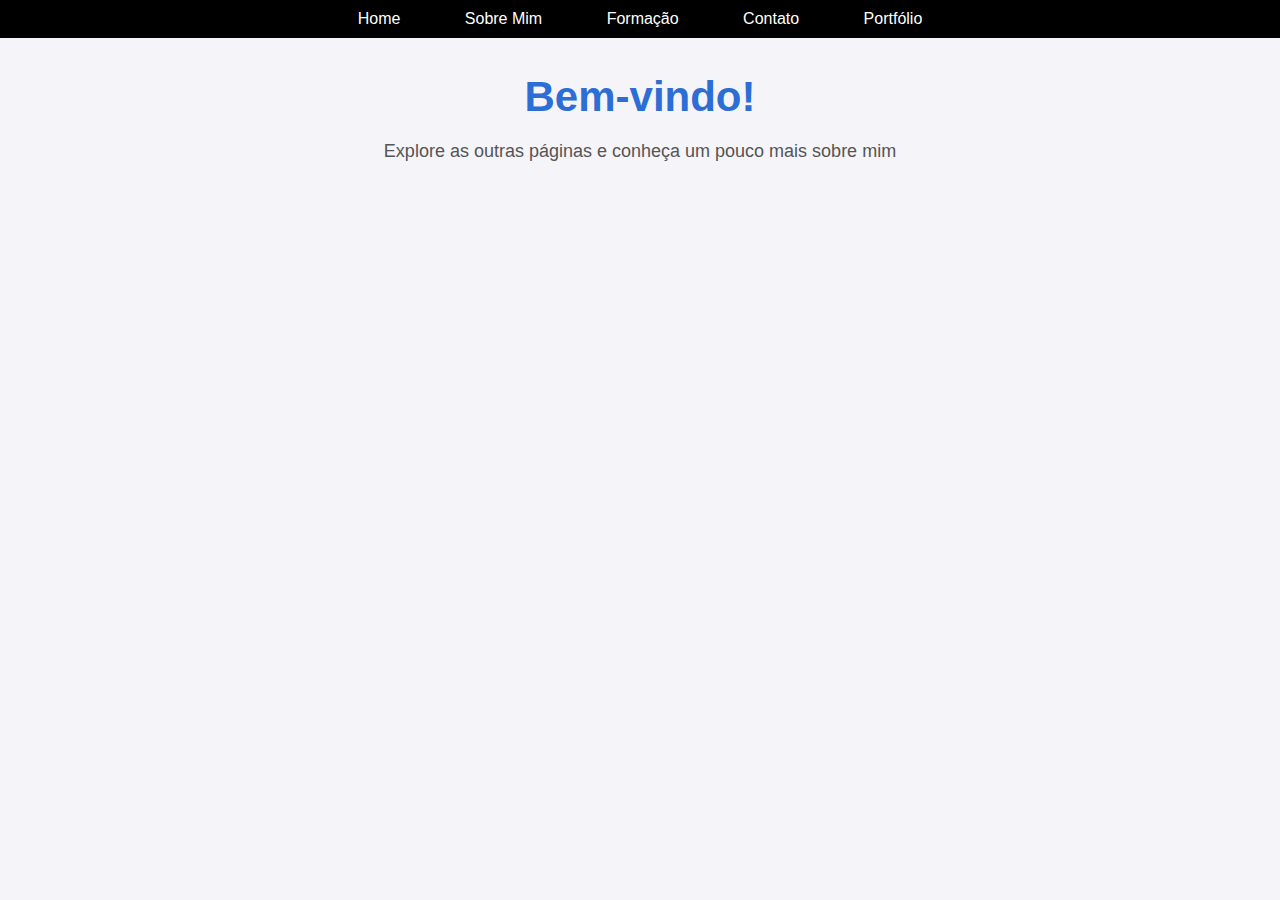
<file: index.html>
<!DOCTYPE html>
<html lang="pt-br">

<head>
  <meta charset="UTF-8">
  <title>Trabalho-Uninter</title>
  <link rel="stylesheet" href="styles.css"> <!-- Arquivo CSS externo -->
</head>

<body>

  <!--Menu de Navegação -->
  <div class="nav">
    <nav>
      <!-- Cada link chama a função "mostrar" para exibir o conteúdo do setor correspondente -->
      <a href="#" onclick="mostrar('home')">Home</a>
      <a href="#" onclick="mostrar('sobre')">Sobre Mim</a>
      <a href="#" onclick="mostrar('formacao')">Formação</a>
      <a href="#" onclick="mostrar('contato')">Contato</a>
      <a href="#" onclick="mostrar('portfolio')">Portfólio</a>
    </nav>
  </div>

  <!--Área de Conteúdo Dinâmico (o conteúdo trocado pelo JS aparece aqui) -->
  <div id="conteudo">
    <h2>Bem-vindo!</h2>
    <p>Explore as outras páginas e conheça um pouco mais sobre mim</p>
  </div>

  <!--Script para troca de conteúdo-->
  <script>
    function mostrar(pagina) {
      
      let conteudo = document.getElementById("conteudo");
      
      // Página inicial
      if (pagina === "home") {
        conteudo.innerHTML = `
          <div id="home">
            <h2>OPS!</h2>
            <p>Este é o Início, por que não volta as outras páginas? :)</p>
          </div>
        `;
      }

      // Página "Sobre Mim"
      else if (pagina === "sobre") {
        conteudo.innerHTML = `
          <div id="sobre">
            <img src="Imagens/minhaFoto.jpg" alt="Minha Foto" width="250">
            <h2>Sobre Mim</h2>
            <p>Olá! Meu nome é João Victor.</p>
            <p>Desde muito jovem sou apaixonado por <strong>tecnologia</strong> e <strong>jogos</strong>. 
               Essa curiosidade me motivou a aprender, explorar novas ferramentas e desenvolver habilidades que hoje aplico em projetos e estudos. 
               Busco sempre evoluir, unindo criatividade e conhecimento técnico para criar soluções inovadoras.</p>
          </div>
        `;
      }

      // Página "Formação"
      else if (pagina === "formacao") {
        conteudo.innerHTML = `
          <div id="formacao">
            <h2>Formação</h2>          
            <ul class="lista-formacao">
              <li>Ensino Médio - Ernani Vidal</li>
              <li>Análise e Desenvolvimento de Sistemas - Uninter</li>
              <li>Desenvolvimento de jogos na unity - Gamescola</li>
            </ul>
          </div>
        `;
      }

      // Página "Contato"
      else if (pagina === "contato") {
        conteudo.innerHTML = `
          <div id="contato">
            <h2>Contato</h2>
            <p>Preencha o formulário abaixo para falar comigo:</p>
            
            <form id="form-contato" class="form-contato">
              <div>
                <label for="nome">Nome:</label>
                <input type="text" id="nome" name="nome" placeholder="Digite seu nome" required>
              </div>

              <div>
                <label for="email">Email:</label>
                <input type="email" id="email" name="email" placeholder="Digite seu email" required>
              </div>

              <div>
                <label for="mensagem">Mensagem:</label>
                <textarea id="mensagem" name="mensagem" rows="5" placeholder="Escreva sua mensagem..." required></textarea>
              </div>

              <div>
                <button type="submit" id="btn-enviar">Enviar</button>
              </div>
            </form>
          </div>
        `;
      }

      // Página "Portfólio"
      else if (pagina === "portfolio") {
        conteudo.innerHTML = `
          <div id="portfolio">
            <h2>Portfólio</h2>
            <p>Aqui estão alguns de meus trabalhos/projetos e meu perfil do GitHub.</p>
            <ul>
              <li><a href="https://github.com/Victorxxz" target="_blank">Meu GitHub</a></li>
              <li><a href="https://github.com/Victorxxz/Projetos" target="_blank">Meus Projetos</a></li>
            </ul>
          </div>
        `;
      }
    }
  </script>

</body>
</html>
</file>
<file: styles.css>
/* Estilos Globais */

body {
  margin: 0;
  font-family: Arial, Helvetica, sans-serif;
  background-color: #f4f4f9;
  color: #333;
  text-align: center;
}

li {
  list-style-type: none;
}

/* Menu de Navegação */
.nav {
  background-color: rgb(0, 0, 0);
  padding: 10px 0px;
  text-align: center;
}

.nav a {
  color: white;
  text-decoration: none;
  margin: 0 15px;
  padding: 8px 15px;
  border-radius: 5px;
  transition: background 0.3s, color 0.3s;
}

.nav a:hover {
  background-color: white;
  color: #333;
}

/* Página Home*/
#home {
  display: flex;
  flex-direction: column;
  justify-content: center;
  align-items: center;
  text-align: center;
  height: 80vh;
  background: linear-gradient(135deg, #f7f9fc, #eaf3ff);
  font-family: 'Segoe UI', Tahoma, Geneva, Verdana, sans-serif;
  color: #333;
}

#home h2, 
#conteudo h2 {
  font-size: 42px;
  font-weight: 700;
  color: #2c6ed5;
  margin-bottom: 20px;
}

#home p, 
#conteudo p {
  font-size: 18px;
  color: #555;
  margin-bottom: 30px;
}

/*Seção Sobre Mim */
#sobre {
  max-width: 800px;
  margin: 50px auto;
  padding: 30px;
  background: #fff;
  border-radius: 12px;
  box-shadow: 0 4px 12px rgba(0,0,0,0.15);
  text-align: center;
  font-family: Arial, Helvetica, sans-serif;
}

#sobre img {
  width: 180px;
  height: 180px;
  object-fit: cover;
  border-radius: 50%;
  border: 4px solid #0077ff;
  box-shadow: 0 4px 10px rgba(0,0,0,0.2);
  margin-bottom: 20px;
}

#sobre h2 {
  font-size: 28px;
  margin-bottom: 10px;
  color: #222;
}

#sobre p:first-of-type {
  font-size: 16px;
  font-weight: 500;
  color: #555;
  margin-bottom: 20px;
}

#sobre p:last-of-type {
  font-size: 16px;
  line-height: 1.6;
  color: #333;
  text-align: justify;
}

/*Seção Contato*/
#contato {
  max-width: 500px;
  margin: 50px auto;
  padding: 30px;
  background: #ffffff;
  border-radius: 12px;
  box-shadow: 0 4px 12px rgba(0,0,0,0.15);
  font-family: Arial, Helvetica, sans-serif;
}

#contato h2 {
  text-align: center;
  margin-bottom: 15px;
  color: #222;
}

#contato p {
  text-align: center;
  margin-bottom: 20px;
  color: #444;
}

#contato label {
  display: block;
  font-weight: bold;
  margin-bottom: 6px;
  color: #333;
}

/* Inputs e Textarea */
#contato input[type="text"],
#contato input[type="email"],
#contato textarea {
  width: 100%;
  padding: 10px;
  margin-bottom: 15px;
  border: 1px solid #ccc;
  border-radius: 8px;
  font-size: 14px;
  transition: 0.3s;
}

#contato input:focus,
#contato textarea:focus {
  border-color: #4a90e2;
  outline: none;
  box-shadow: 0 0 5px rgba(74,144,226,0.5);
}

/* Botões */
#contato button,
#contato input[type="submit"] {
  width: 100%;
  padding: 12px;
  border: none;
  border-radius: 8px;
  background: #4a90e2;
  color: #fff;
  font-size: 16px;
  cursor: pointer;
  transition: background 0.3s;
}

#contato button:hover,
#contato input[type="submit"]:hover {
  background: #357ABD;
}

/*Seção Formação*/
#formacao {
  max-width: 700px;
  margin: 50px auto;
  padding: 30px;
  background: #ffffff;
  border-radius: 12px;
  box-shadow: 0 4px 12px rgba(0,0,0,0.15);
  font-family: Arial, Helvetica, sans-serif;
}

#formacao h2 {
  text-align: center;
  margin-bottom: 15px;
  font-size: 26px;
  color: #222;
}

#formacao p {
  text-align: center;
  margin-bottom: 25px;
  color: #555;
}

#formacao ul {
  list-style: none; 
  padding-left: 0;
}

#formacao ul li {
  background: #f5f5f5;
  margin: 10px 0;
  padding: 15px;
  border-left: 6px solid #4a90e2;
  border-radius: 6px;
  font-size: 16px;
  color: #333;
  transition: transform 0.2s, background 0.2s;
}

#formacao ul li:hover {
  background: #e9f1fc;
  transform: translateX(5px);
}

/* Portfólio */
#portfolio {
  display: flex;
  flex-direction: column;
  align-items: center;
  text-align: center;
  padding: 60px 20px;
  background: linear-gradient(135deg, #f9fbff, #eef3fa);
  font-family: 'Segoe UI', Tahoma, Geneva, Verdana, sans-serif;
  color: #333;
}

/* Título do Portfólio */
#portfolio h2 {
  font-size: 38px;
  font-weight: 700;
  color: #2c6ed5;
  margin-bottom: 10px;
}

/* Subtítulo */
#portfolio p {
  font-size: 18px;
  color: #555;
  margin-bottom: 30px;
}

/* Links em formato de botão */
#portfolio a {
  display: inline-block;
  margin: 12px;
  padding: 14px 30px;
  background: #2c6ed5;
  color: #fff;
  text-decoration: none;
  font-size: 16px;
  font-weight: 500;
  border-radius: 12px;
  box-shadow: 0 4px 12px rgba(44, 110, 213, 0.25);
  transition: all 0.3s ease;
}

#portfolio a:hover {
  background: #1e4f9a;
  transform: translateY(-3px);
  box-shadow: 0 6px 16px rgba(44, 110, 213, 0.35);
}

#formacao ul li {
  list-style-type: none;
}
</file>
<file: TrabalhoPáginasHTML/styles.css>
/* Estilos Globais */

body {
  margin: 0;
  font-family: Arial, Helvetica, sans-serif;
  background-color: #f4f4f9;
  color: #333;
  text-align: center;
}

li {
  list-style-type: none;
}

/* Menu de Navegação */
.nav {
  background-color: rgb(0, 0, 0);
  padding: 10px 0px;
  text-align: center;
}

.nav a {
  color: white;
  text-decoration: none;
  margin: 0 15px;
  padding: 8px 15px;
  border-radius: 5px;
  transition: background 0.3s, color 0.3s;
}

.nav a:hover {
  background-color: white;
  color: #333;
}

/* Página Home*/
#home {
  display: flex;
  flex-direction: column;
  justify-content: center;
  align-items: center;
  text-align: center;
  height: 80vh;
  background: linear-gradient(135deg, #f7f9fc, #eaf3ff);
  font-family: 'Segoe UI', Tahoma, Geneva, Verdana, sans-serif;
  color: #333;
}

#home h2, 
#conteudo h2 {
  font-size: 42px;
  font-weight: 700;
  color: #2c6ed5;
  margin-bottom: 20px;
}

#home p, 
#conteudo p {
  font-size: 18px;
  color: #555;
  margin-bottom: 30px;
}

/*Seção Sobre Mim */
#sobre {
  max-width: 800px;
  margin: 50px auto;
  padding: 30px;
  background: #fff;
  border-radius: 12px;
  box-shadow: 0 4px 12px rgba(0,0,0,0.15);
  text-align: center;
  font-family: Arial, Helvetica, sans-serif;
}

#sobre img {
  width: 180px;
  height: 180px;
  object-fit: cover;
  border-radius: 50%;
  border: 4px solid #0077ff;
  box-shadow: 0 4px 10px rgba(0,0,0,0.2);
  margin-bottom: 20px;
}

#sobre h2 {
  font-size: 28px;
  margin-bottom: 10px;
  color: #222;
}

#sobre p:first-of-type {
  font-size: 16px;
  font-weight: 500;
  color: #555;
  margin-bottom: 20px;
}

#sobre p:last-of-type {
  font-size: 16px;
  line-height: 1.6;
  color: #333;
  text-align: justify;
}

/*Seção Contato*/
#contato {
  max-width: 500px;
  margin: 50px auto;
  padding: 30px;
  background: #ffffff;
  border-radius: 12px;
  box-shadow: 0 4px 12px rgba(0,0,0,0.15);
  font-family: Arial, Helvetica, sans-serif;
}

#contato h2 {
  text-align: center;
  margin-bottom: 15px;
  color: #222;
}

#contato p {
  text-align: center;
  margin-bottom: 20px;
  color: #444;
}

#contato label {
  display: block;
  font-weight: bold;
  margin-bottom: 6px;
  color: #333;
}

/* Inputs e Textarea */
#contato input[type="text"],
#contato input[type="email"],
#contato textarea {
  width: 100%;
  padding: 10px;
  margin-bottom: 15px;
  border: 1px solid #ccc;
  border-radius: 8px;
  font-size: 14px;
  transition: 0.3s;
}

#contato input:focus,
#contato textarea:focus {
  border-color: #4a90e2;
  outline: none;
  box-shadow: 0 0 5px rgba(74,144,226,0.5);
}

/* Botões */
#contato button,
#contato input[type="submit"] {
  width: 100%;
  padding: 12px;
  border: none;
  border-radius: 8px;
  background: #4a90e2;
  color: #fff;
  font-size: 16px;
  cursor: pointer;
  transition: background 0.3s;
}

#contato button:hover,
#contato input[type="submit"]:hover {
  background: #357ABD;
}

/*Seção Formação*/
#formacao {
  max-width: 700px;
  margin: 50px auto;
  padding: 30px;
  background: #ffffff;
  border-radius: 12px;
  box-shadow: 0 4px 12px rgba(0,0,0,0.15);
  font-family: Arial, Helvetica, sans-serif;
}

#formacao h2 {
  text-align: center;
  margin-bottom: 15px;
  font-size: 26px;
  color: #222;
}

#formacao p {
  text-align: center;
  margin-bottom: 25px;
  color: #555;
}

#formacao ul {
  list-style: none; 
  padding-left: 0;
}

#formacao ul li {
  background: #f5f5f5;
  margin: 10px 0;
  padding: 15px;
  border-left: 6px solid #4a90e2;
  border-radius: 6px;
  font-size: 16px;
  color: #333;
  transition: transform 0.2s, background 0.2s;
}

#formacao ul li:hover {
  background: #e9f1fc;
  transform: translateX(5px);
}

/* Portfólio */
#portfolio {
  display: flex;
  flex-direction: column;
  align-items: center;
  text-align: center;
  padding: 60px 20px;
  background: linear-gradient(135deg, #f9fbff, #eef3fa);
  font-family: 'Segoe UI', Tahoma, Geneva, Verdana, sans-serif;
  color: #333;
}

/* Título do Portfólio */
#portfolio h2 {
  font-size: 38px;
  font-weight: 700;
  color: #2c6ed5;
  margin-bottom: 10px;
}

/* Subtítulo */
#portfolio p {
  font-size: 18px;
  color: #555;
  margin-bottom: 30px;
}

/* Links em formato de botão */
#portfolio a {
  display: inline-block;
  margin: 12px;
  padding: 14px 30px;
  background: #2c6ed5;
  color: #fff;
  text-decoration: none;
  font-size: 16px;
  font-weight: 500;
  border-radius: 12px;
  box-shadow: 0 4px 12px rgba(44, 110, 213, 0.25);
  transition: all 0.3s ease;
}

#portfolio a:hover {
  background: #1e4f9a;
  transform: translateY(-3px);
  box-shadow: 0 6px 16px rgba(44, 110, 213, 0.35);
}

#formacao ul li {
  list-style-type: none;
}
</file>
